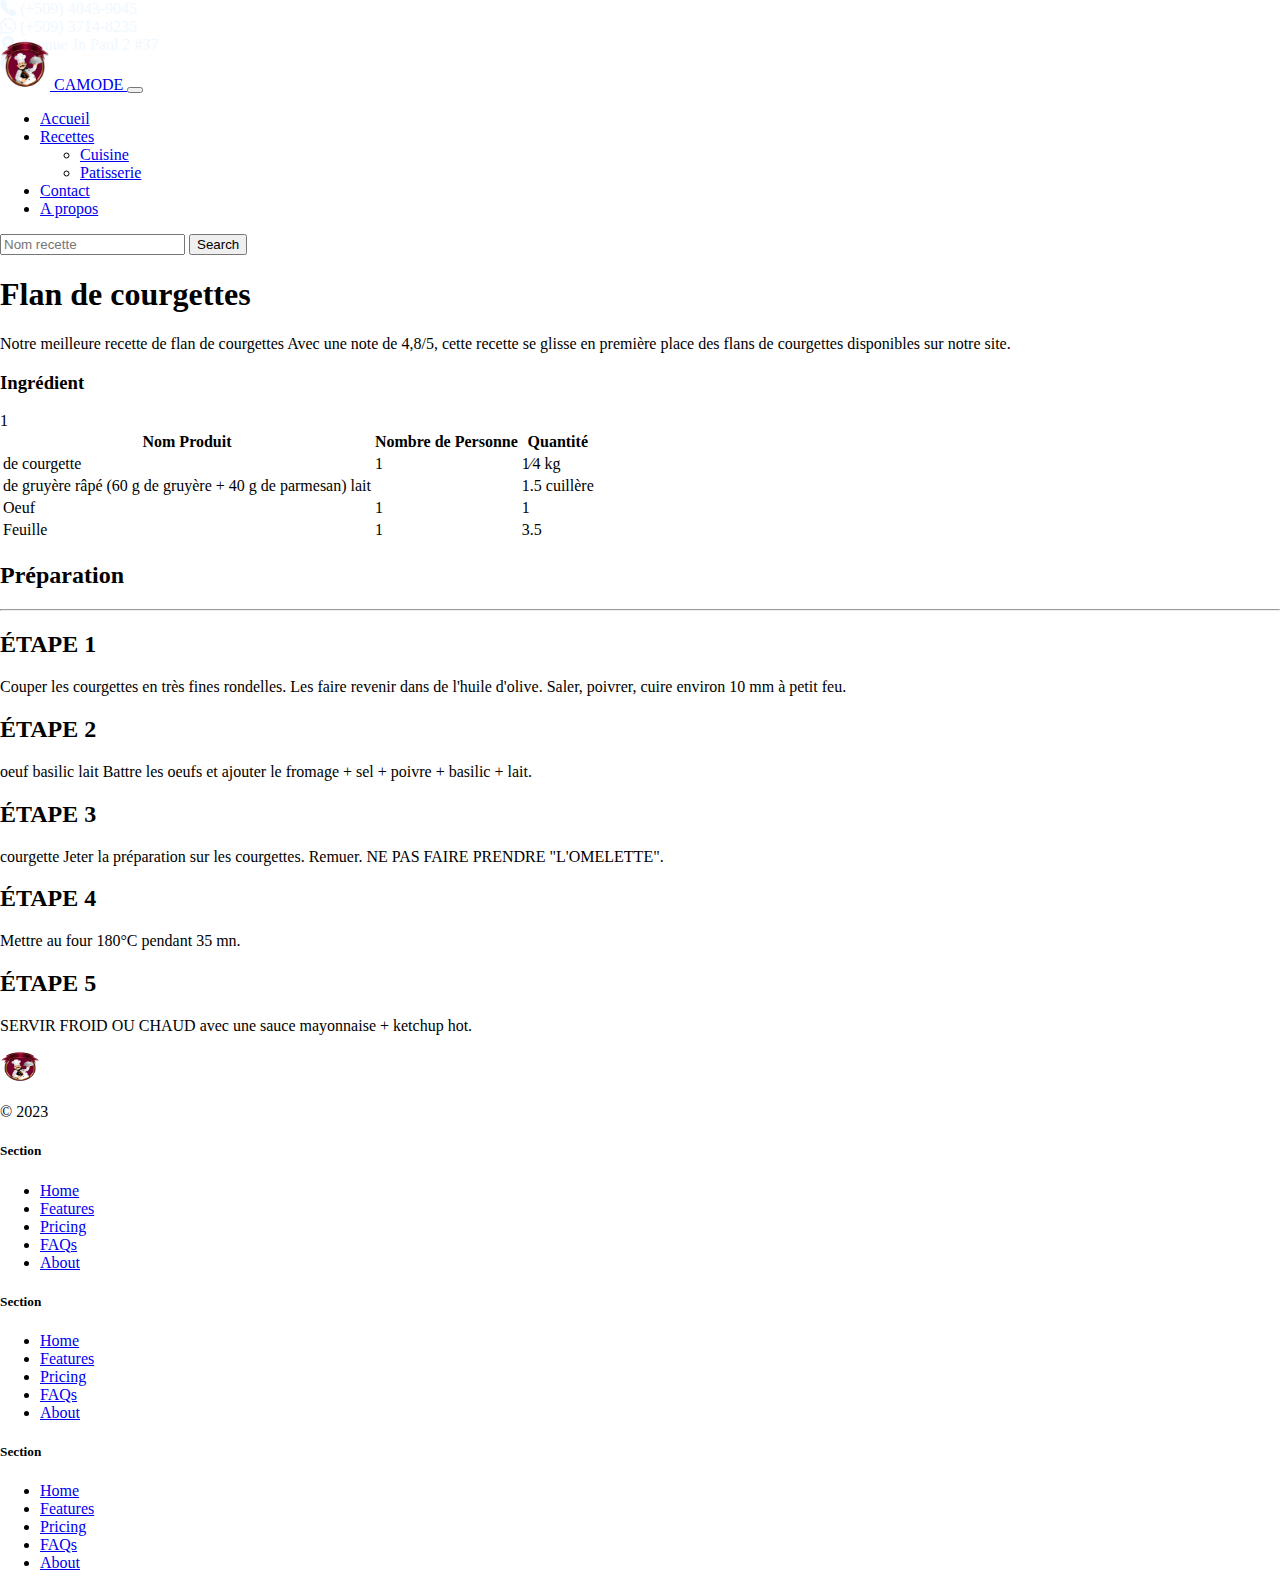
<file: flan-de-fourgettesrecette.html>
<!DOCTYPE html>
<html lang="en">

<head>
    <meta charset="UTF-8">
    <meta name="viewport" content="width=device-width, initial-scale=1.0">
    <link href="https://cdn.jsdelivr.net/npm/bootstrap@5.3.2/dist/css/bootstrap.min.css" rel="stylesheet"
        integrity="sha384-T3c6CoIi6uLrA9TneNEoa7RxnatzjcDSCmG1MXxSR1GAsXEV/Dwwykc2MPK8M2HN" crossorigin="anonymous">
    <script src="https://cdn.jsdelivr.net/npm/bootstrap@5.3.2/dist/js/bootstrap.bundle.min.js"
        integrity="sha384-C6RzsynM9kWDrMNeT87bh95OGNyZPhcTNXj1NW7RuBCsyN/o0jlpcV8Qyq46cDfL"
        crossorigin="anonymous"></script>
    <link rel="stylesheet" href="https://cdn.jsdelivr.net/npm/bootstrap-icons@1.11.1/font/bootstrap-icons.css">
    <link rel="stylesheet" href="Css/style.css">
    <title>Flan de Fourgette </title>
</head>

<body>
    <section class="bg-black head-contact">
        <div class="container text-center">
            <div class="row align-items-center">
                <div class="col-2">
                    <i class="bi bi-telephone-fill"></i> <span>(+509) 4043-9045</span>
                </div>
                <div class="col-2">
                    <i class="bi bi-whatsapp"></i> <span>(+509) 3714-8235</span>
                </div>
                <div class="col-3 ">
                    <i class="bi bi-geo-alt-fill"></i> <span>Avenue Jn Paul 2 #37</span>
                </div>
                <div class="col offset-4">
                    <span><i class="bi bi-facebook"></i></span> <span><i class="bi bi-instagram"></i></span>
                </div>
            </div>
        </div>
    </section>

    <section class="menu-section">
        <nav class="navbar navbar-expand-lg bg-body-tertiary">
            <div class="container-fluid">
                <a class="navbar-brand" href="#">
                    <img src="image/logo.png" class="img-fluid" height="50" width="50" alt="">
                    CAMODE
                </a>
                <button class="navbar-toggler" type="button" data-bs-toggle="collapse"
                    data-bs-target="#navbarSupportedContent" aria-controls="navbarSupportedContent"
                    aria-expanded="false" aria-label="Toggle navigation">
                    <span class="navbar-toggler-icon"></span>
                </button>
                <div class="collapse navbar-collapse" id="navbarSupportedContent">
                    <ul class="navbar-nav me-auto mb-2 mb-lg-0">
                        <li class="nav-item">
                            <a class="nav-link active" aria-current="page" href="index.html">Accueil</a>
                        </li>

                        <li class="nav-item dropdown">
                            <a class="nav-link dropdown-toggle" href="#" role="button" data-bs-toggle="dropdown"
                                aria-expanded="false">
                                Recettes
                            </a>
                            <ul class="dropdown-menu">
                                <li><a class="dropdown-item" href="#">Cuisine</a></li>
                                <li><a class="dropdown-item" href="veloute de courge.html">Patisserie</a></li>
                            </ul>
                        </li>
                        <li class="nav-item" data-bs-toggle="modal" data-bs-target="#exampleModal">
                            <a class="nav-link" href="#">Contact</a>
                        </li>
                        <li class="nav-item" data-bs-toggle="modal" data-bs-target="#about-modal">
                            <a class="nav-link " href="#">A propos</a>
                        </li>
                    </ul>
                    <form class="d-flex" role="search">
                        <input class="form-control me-2" type="search" placeholder="Nom recette" aria-label="Search">
                        <button class="btn btn-outline-success" type="submit">Search</button>
                    </form>
                </div>
            </div>
        </nav>

      
    </section>
    <section>
        <main class="container pt-2">
            <div class="p-4 p-md-5 mb-4 rounded text-body-emphasis bg-body-secondary">
                <div class="col-lg-6 px-0">
                    <h1 class="display-4 fst-italic">Flan de courgettes</h1>
                    <p class="lead my-3">Notre meilleure recette de flan de courgettes Avec une note de 4,8/5, cette
                        recette se glisse en première place des flans de courgettes disponibles sur notre site.</p>
                    <!-- <p class="lead mb-0"><a href="#" class="text-body-emphasis fw-bold">Continue reading...</a></p> -->
                </div>
            </div>

            <!-- <div class="row mb-2">
                <div class="col-md-6">
                    <div
                        class="row g-0 border rounded overflow-hidden flex-md-row mb-4 shadow-sm h-md-250 position-relative">
                        <div class="col p-4 d-flex flex-column position-static">
                            <strong class="d-inline-block mb-2 text-primary-emphasis">World</strong>
                            <h3 class="mb-0">Featured post</h3>
                            <div class="mb-1 text-body-secondary">Nov 12</div>
                            <p class="card-text mb-auto">This is a wider card with supporting text below as a natural
                                lead-in to additional content.</p>
                            <a href="#" class="icon-link gap-1 icon-link-hover stretched-link">
                                Continue reading
                                <svg class="bi">
                                    <use xlink:href="#chevron-right"></use>
                                </svg>
                            </a>
                        </div>
                        <div class="col-auto d-none d-lg-block">
                            <svg class="bd-placeholder-img" width="200" height="250" xmlns="http://www.w3.org/2000/svg"
                                role="img" aria-label="Placeholder: Thumbnail" preserveAspectRatio="xMidYMid slice"
                                focusable="false">
                                <title>Placeholder</title>
                                <rect width="100%" height="100%" fill="#55595c"></rect><text x="50%" y="50%"
                                    fill="#eceeef" dy=".3em">Thumbnail</text>
                            </svg>
                        </div>
                    </div>
                </div>
                <div class="col-md-6">
                    <div
                        class="row g-0 border rounded overflow-hidden flex-md-row mb-4 shadow-sm h-md-250 position-relative">
                        <div class="col p-4 d-flex flex-column position-static">
                            <strong class="d-inline-block mb-2 text-success-emphasis">Design</strong>
                            <h3 class="mb-0">Post title</h3>
                            <div class="mb-1 text-body-secondary">Nov 11</div>
                            <p class="mb-auto">This is a wider card with supporting text below as a natural lead-in to
                                additional content.</p>
                            <a href="#" class="icon-link gap-1 icon-link-hover stretched-link">
                                Continue reading
                                <svg class="bi">
                                    <use xlink:href="#chevron-right"></use>
                                </svg>
                            </a>
                        </div>
                        <div class="col-auto d-none d-lg-block">
                            <svg class="bd-placeholder-img" width="200" height="250" xmlns="http://www.w3.org/2000/svg"
                                role="img" aria-label="Placeholder: Thumbnail" preserveAspectRatio="xMidYMid slice"
                                focusable="false">
                                <title>Placeholder</title>
                                <rect width="100%" height="100%" fill="#55595c"></rect><text x="50%" y="50%"
                                    fill="#eceeef" dy=".3em">Thumbnail</text>
                            </svg>
                        </div>
                    </div>
                </div>
            </div> -->

            <div class="row g-5">
                <div class="col-md-8">
                    <!-- <h3 class="pb-4 mb-4 fst-italic border-bottom">
                        From the Firehose
                    </h3> -->

                    <article class="blog-post">
                        <h3>Ingrédient</h3>
                        <!-- <p>And don't forget about tables in these posts:</p> -->
                        <table class="table">
                            <thead>
                                <tr>
                                    <th>Nom Produit</th>
                                    <th>Nombre de Personne</th>
                                    <th>Quantité</th>
                                </tr>
                            </thead>
                            <tbody>
                                <tr>
                                    <td>de courgette</td>
                                    <td>1</td>
                                    <td>1⁄4 kg</td>
                                </tr>
                                <tr>
                                    <td>de gruyère râpé (60 g de gruyère + 40 g de parmesan)
                                        lait
                                    </td>1
                                    <td>
                                    </td>
                                    <td>1.5 cuillère</td>
                                </tr>
                                <tr>
                                    <td>Oeuf</td>
                                    <td>1</td>
                                    <td>1</td>
                                </tr>
                            </tbody>
                            <tfoot>
                                <tr>
                                    <td>Feuille</td>
                                    <td>1</td>
                                    <td>3.5</td>
                                </tr>
                            </tfoot>
                        </table>

                        <h2 class="display-5 link-body-emphasis mb-1">Préparation</h2>
                        <!-- <p class="blog-post-meta">January 1, 2021 by <a href="#">Mark</a></p> -->

                        <!-- <p>This blog post shows a few different types of content that’s supported and styled with
                            Bootstrap. Basic typography, lists, tables, images, code, and more are all supported as
                            expected.</p> -->
                        <hr>
                        <!-- <p>This is some additional paragraph placeholder content. It has been written to fill the
                            available space and show how a longer snippet of text affects the surrounding content. We'll
                            repeat it often to keep the demonstration flowing, so be on the lookout for this exact same
                            string of text.</p> -->
                        <h2> ÉTAPE 1</h2>
                        <!-- <p>This is an example blockquote in action:</p> -->
                        <!-- <blockquote class="blockquote">
                            <p>Quoted text goes here.</p>
                        </blockquote> -->
                        <p>Couper les courgettes en très fines rondelles. Les faire revenir dans de l'huile d'olive.
                            Saler, poivrer, cuire environ 10 mm à petit feu.</p>

                        <h2> ÉTAPE 2</h2>
                        <p> oeuf
                            basilic
                            lait
                            Battre les oeufs et ajouter le fromage + sel + poivre + basilic + lait.</p>
                        <h2>ÉTAPE 3</h2>
                        <p>
                            courgette
                            Jeter la préparation sur les courgettes. Remuer. NE PAS FAIRE PRENDRE "L'OMELETTE".</p>
                        <h2>ÉTAPE 4</h2>
                        <p>
                            Mettre au four 180°C pendant 35 mn.</p>
                        <h2>ÉTAPE 5</h2>
                        <p>
                            SERVIR FROID OU CHAUD avec une sauce mayonnaise + ketchup hot.

                        </p>
                    </article>

                    <!-- <article class="blog-post">
                        <h2 class="display-5 link-body-emphasis mb-1">New feature</h2>
                        <p class="blog-post-meta">December 14, 2020 by <a href="#">Chris</a></p>

                        <p>This is some additional paragraph placeholder content. It has been written to fill the
                            available space and show how a longer snippet of text affects the surrounding content. We'll
                            repeat it often to keep the demonstration flowing, so be on the lookout for this exact same
                            string of text.</p>
                        <ul>
                            <li>First list item</li>
                            <li>Second list item with a longer description</li>
                            <li>Third list item to close it out</li>
                        </ul>
                        <p>This is some additional paragraph placeholder content. It's a slightly shorter version of the
                            other highly repetitive body text used throughout.</p>
                    </article> -->

                    <!-- <nav class="blog-pagination" aria-label="Pagination">
                        <a class="btn btn-outline-primary rounded-pill" href="#">Older</a>
                        <a class="btn btn-outline-secondary rounded-pill disabled" aria-disabled="true">Newer</a>
                    </nav> -->

                </div>

                <!-- <div class="col-md-4">
                    <div class="position-sticky" style="top: 2rem;">
                        <div class="p-4 mb-3 bg-body-tertiary rounded">
                            <h4 class="fst-italic">About</h4>
                            <p class="mb-0">Customize this section to tell your visitors a little bit about your
                                publication, writers, content, or something else entirely. Totally up to you.</p>
                        </div>

                        <div>
                            <h4 class="fst-italic">Recent posts</h4>
                            <ul class="list-unstyled">
                                <li>
                                    <a class="d-flex flex-column flex-lg-row gap-3 align-items-start align-items-lg-center py-3 link-body-emphasis text-decoration-none border-top"
                                        href="#">
                                        <svg class="bd-placeholder-img" width="100%" height="96"
                                            xmlns="http://www.w3.org/2000/svg" aria-hidden="true"
                                            preserveAspectRatio="xMidYMid slice" focusable="false">
                                            <rect width="100%" height="100%" fill="#777"></rect>
                                        </svg>
                                        <div class="col-lg-8">
                                            <h6 class="mb-0">Example blog post title</h6>
                                            <small class="text-body-secondary">January 15, 2023</small>
                                        </div>
                                    </a>
                                </li>
                                <li>
                                    <a class="d-flex flex-column flex-lg-row gap-3 align-items-start align-items-lg-center py-3 link-body-emphasis text-decoration-none border-top"
                                        href="#">
                                        <svg class="bd-placeholder-img" width="100%" height="96"
                                            xmlns="http://www.w3.org/2000/svg" aria-hidden="true"
                                            preserveAspectRatio="xMidYMid slice" focusable="false">
                                            <rect width="100%" height="100%" fill="#777"></rect>
                                        </svg>
                                        <div class="col-lg-8">
                                            <h6 class="mb-0">This is another blog post title</h6>
                                            <small class="text-body-secondary">January 14, 2023</small>
                                        </div>
                                    </a>
                                </li>
                                <li>
                                    <a class="d-flex flex-column flex-lg-row gap-3 align-items-start align-items-lg-center py-3 link-body-emphasis text-decoration-none border-top"
                                        href="#">
                                        <svg class="bd-placeholder-img" width="100%" height="96"
                                            xmlns="http://www.w3.org/2000/svg" aria-hidden="true"
                                            preserveAspectRatio="xMidYMid slice" focusable="false">
                                            <rect width="100%" height="100%" fill="#777"></rect>
                                        </svg>
                                        <div class="col-lg-8">
                                            <h6 class="mb-0">Longer blog post title: This one has multiple lines!</h6>
                                            <small class="text-body-secondary">January 13, 2023</small>
                                        </div>
                                    </a>
                                </li>
                            </ul>
                        </div>

                        <div class="p-4">
                            <h4 class="fst-italic">Archives</h4>
                            <ol class="list-unstyled mb-0">
                                <li><a href="#">March 2021</a></li>
                                <li><a href="#">February 2021</a></li>
                                <li><a href="#">January 2021</a></li>
                                <li><a href="#">December 2020</a></li>
                                <li><a href="#">November 2020</a></li>
                                <li><a href="#">October 2020</a></li>
                                <li><a href="#">September 2020</a></li>
                                <li><a href="#">August 2020</a></li>
                                <li><a href="#">July 2020</a></li>
                                <li><a href="#">June 2020</a></li>
                                <li><a href="#">May 2020</a></li>
                                <li><a href="#">April 2020</a></li>
                            </ol>
                        </div>

                        <div class="p-4">
                            <h4 class="fst-italic">Elsewhere</h4>
                            <ol class="list-unstyled">
                                <li><a href="#">GitHub</a></li>
                                <li><a href="#">Twitter</a></li>
                                <li><a href="#">Facebook</a></li>
                            </ol>
                        </div>
                    </div>
                </div>
            </div> -->

        </main>
    </section>
    <footer class="row row-cols-1 row-cols-sm-2 row-cols-md-5 py-5 my-5 border-top">
        <div class="col mb-3">
            <a href="/" class="d-flex align-items-center mb-3 link-body-emphasis text-decoration-none">

                <img src="image/logo.png" width="40" height="32" class="bi me-2 img-fluid" alt="">
            </a>
            <p class="text-body-secondary">© 2023</p>
        </div>

        <div class="col mb-3">

        </div>

        <div class="col mb-3">
            <h5>Section</h5>
            <ul class="nav flex-column">
                <li class="nav-item mb-2"><a href="#" class="nav-link p-0 text-body-secondary">Home</a></li>
                <li class="nav-item mb-2"><a href="#" class="nav-link p-0 text-body-secondary">Features</a></li>
                <li class="nav-item mb-2"><a href="#" class="nav-link p-0 text-body-secondary">Pricing</a></li>
                <li class="nav-item mb-2"><a href="#" class="nav-link p-0 text-body-secondary">FAQs</a></li>
                <li class="nav-item mb-2"><a href="#" class="nav-link p-0 text-body-secondary">About</a></li>
            </ul>
        </div>

        <div class="col mb-3">
            <h5>Section</h5>
            <ul class="nav flex-column">
                <li class="nav-item mb-2"><a href="#" class="nav-link p-0 text-body-secondary">Home</a></li>
                <li class="nav-item mb-2"><a href="#" class="nav-link p-0 text-body-secondary">Features</a></li>
                <li class="nav-item mb-2"><a href="#" class="nav-link p-0 text-body-secondary">Pricing</a></li>
                <li class="nav-item mb-2"><a href="#" class="nav-link p-0 text-body-secondary">FAQs</a></li>
                <li class="nav-item mb-2"><a href="#" class="nav-link p-0 text-body-secondary">About</a></li>
            </ul>
        </div>

        <div class="col mb-3">
            <h5>Section</h5>
            <ul class="nav flex-column">
                <li class="nav-item mb-2"><a href="#" class="nav-link p-0 text-body-secondary">Home</a></li>
                <li class="nav-item mb-2"><a href="#" class="nav-link p-0 text-body-secondary">Features</a></li>
                <li class="nav-item mb-2"><a href="#" class="nav-link p-0 text-body-secondary">Pricing</a></li>
                <li class="nav-item mb-2"><a href="#" class="nav-link p-0 text-body-secondary">FAQs</a></li>
                <li class="nav-item mb-2"><a href="#" class="nav-link p-0 text-body-secondary">About</a></li>
            </ul>
        </div>
    </footer>
</body>

</html>
</file>
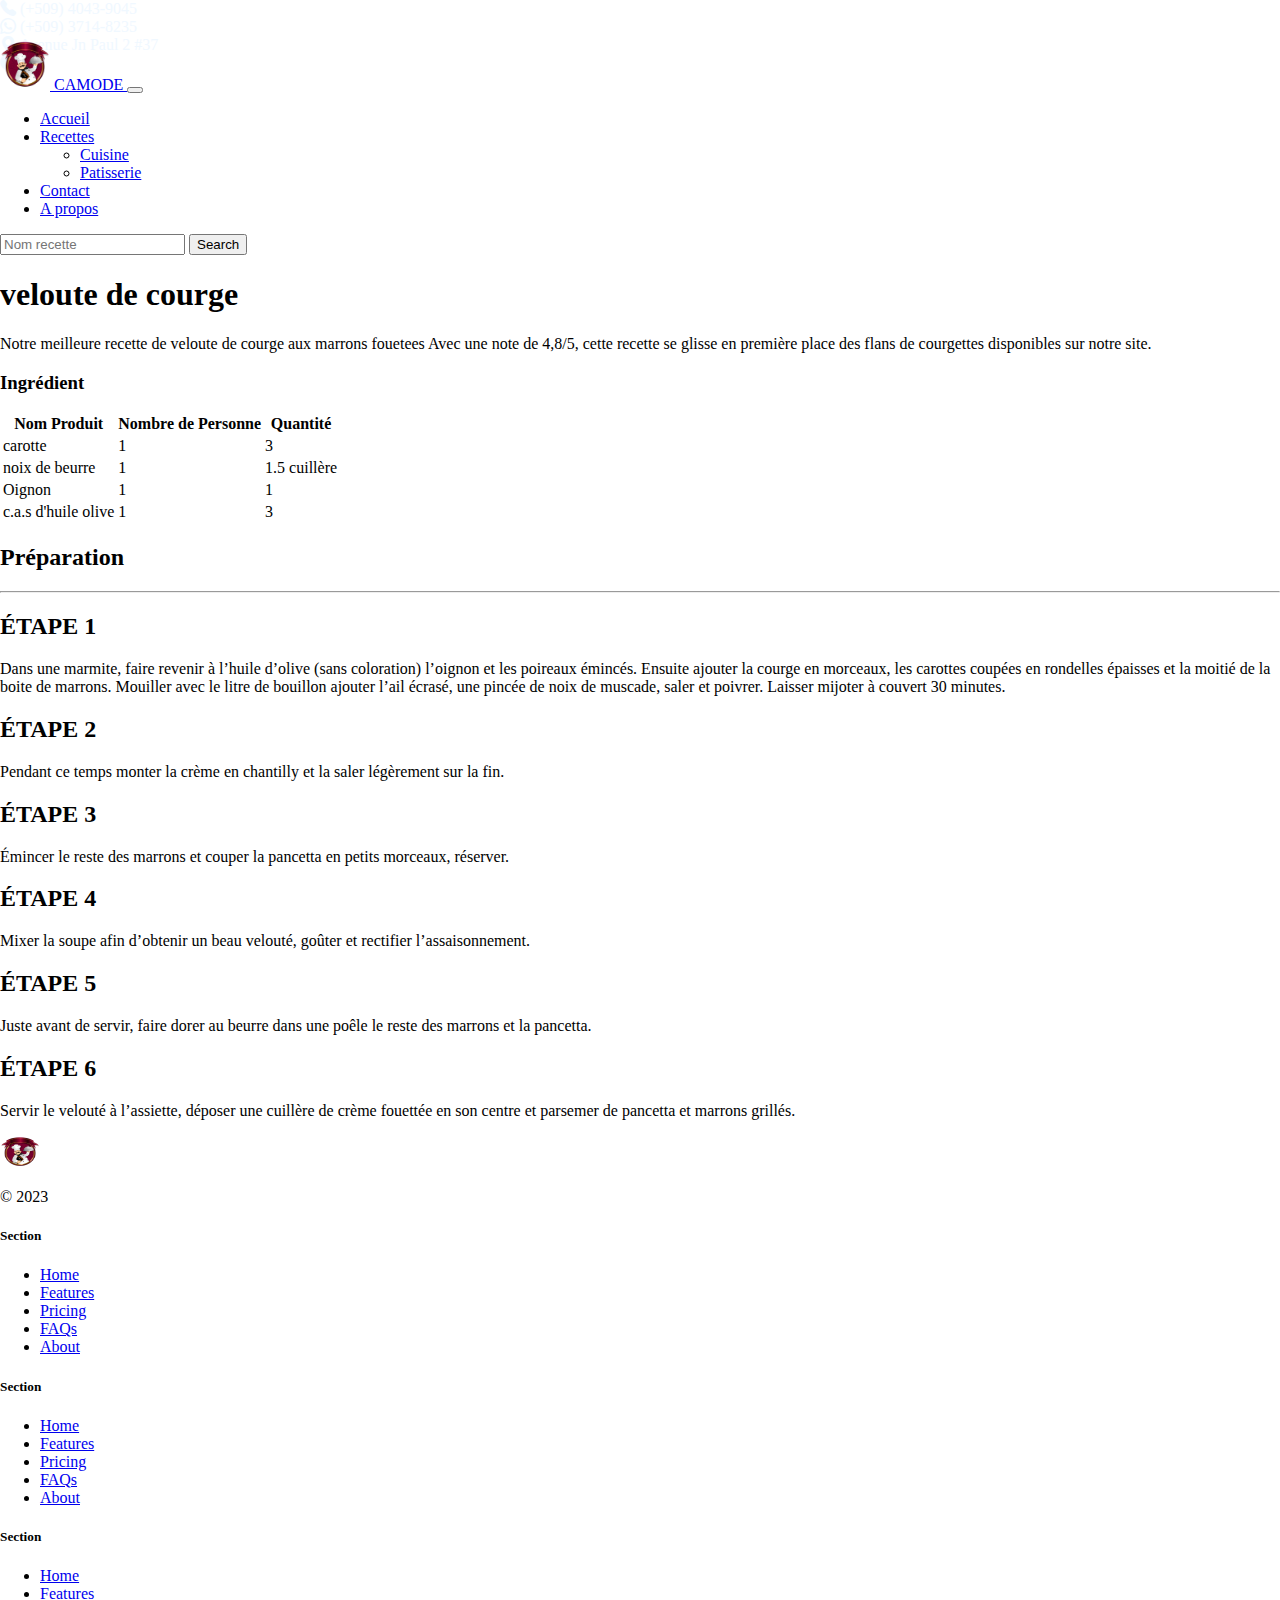
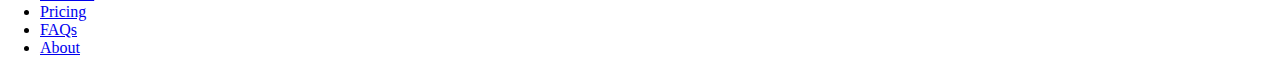
<file: veloute de courge.html>
<!DOCTYPE html>
<html lang="en">

<head>
    <meta charset="UTF-8">
    <meta name="viewport" content="width=device-width, initial-scale=1.0">
    <link href="https://cdn.jsdelivr.net/npm/bootstrap@5.3.2/dist/css/bootstrap.min.css" rel="stylesheet"
        integrity="sha384-T3c6CoIi6uLrA9TneNEoa7RxnatzjcDSCmG1MXxSR1GAsXEV/Dwwykc2MPK8M2HN" crossorigin="anonymous">
    <script src="https://cdn.jsdelivr.net/npm/bootstrap@5.3.2/dist/js/bootstrap.bundle.min.js"
        integrity="sha384-C6RzsynM9kWDrMNeT87bh95OGNyZPhcTNXj1NW7RuBCsyN/o0jlpcV8Qyq46cDfL"
        crossorigin="anonymous"></script>
    <link rel="stylesheet" href="https://cdn.jsdelivr.net/npm/bootstrap-icons@1.11.1/font/bootstrap-icons.css">
    <link rel="stylesheet" href="Css/style.css">
    <title>Flan de Fourgette </title>
</head>

<body>
    <section class="bg-black head-contact">
        <div class="container text-center">
            <div class="row align-items-center">
                <div class="col-2">
                    <i class="bi bi-telephone-fill"></i> <span>(+509) 4043-9045</span>
                </div>
                <div class="col-2">
                    <i class="bi bi-whatsapp"></i> <span>(+509) 3714-8235</span>
                </div>
                <div class="col-3 ">
                    <i class="bi bi-geo-alt-fill"></i> <span>Avenue Jn Paul 2 #37</span>
                </div>
                <div class="col offset-4">
                    <span><i class="bi bi-facebook"></i></span> <span><i class="bi bi-instagram"></i></span>
                </div>
            </div>
        </div>
    </section>

    <section class="menu-section">
        <nav class="navbar navbar-expand-lg bg-body-tertiary">
            <div class="container-fluid">
                <a class="navbar-brand" href="#">
                    <img src="image/logo.png" class="img-fluid" height="50" width="50" alt="">
                    CAMODE
                </a>
                <button class="navbar-toggler" type="button" data-bs-toggle="collapse"
                    data-bs-target="#navbarSupportedContent" aria-controls="navbarSupportedContent"
                    aria-expanded="false" aria-label="Toggle navigation">
                    <span class="navbar-toggler-icon"></span>
                </button>
                <div class="collapse navbar-collapse" id="navbarSupportedContent">
                    <ul class="navbar-nav me-auto mb-2 mb-lg-0">
                        <li class="nav-item">
                            <a class="nav-link active" aria-current="page" href="index.html">Accueil</a>
                        </li>

                        <li class="nav-item dropdown">
                            <a class="nav-link dropdown-toggle" href="#" role="button" data-bs-toggle="dropdown"
                                aria-expanded="false">
                                Recettes
                            </a>
                            <ul class="dropdown-menu">
                                <li><a class="dropdown-item" href="flan-de-fourgettesrecette.html">Cuisine</a></li>
                                <li><a class="dropdown-item" href="#">Patisserie</a></li>
                            </ul>
                        </li>
                        <li class="nav-item" data-bs-toggle="modal" data-bs-target="#exampleModal">
                            <a class="nav-link" href="#">Contact</a>
                        </li>
                        <li class="nav-item" data-bs-toggle="modal" data-bs-target="#about-modal">
                            <a class="nav-link " href="#">A propos</a>
                        </li>
                    </ul>
                    <form class="d-flex" role="search">
                        <input class="form-control me-2" type="search" placeholder="Nom recette" aria-label="Search">
                        <button class="btn btn-outline-success" type="submit">Search</button>
                    </form>
                </div>
            </div>
        </nav>

      
    </section>
    <section>
        <main class="container pt-2">
            <div class="p-4 p-md-5 mb-4 rounded text-body-emphasis bg-body-secondary">
                <div class="col-lg-6 px-0">
                    <h1 class="display-4 fst-italic">veloute de courge</h1>
                    <p class="lead my-3">Notre meilleure recette de veloute de courge aux marrons fouetees Avec une note
                        de 4,8/5, cette
                        recette se glisse en première place des flans de courgettes disponibles sur notre site.</p>
                </div>
            </div>
            <div class="row g-5">
                <div class="col-md-8">
                    <!-- <h3 class="pb-4 mb-4 fst-italic border-bottom">
                        From the Firehose
                    </h3> -->

                    <article class="blog-post">
                        <h3>Ingrédient</h3>
                        <!-- <p>And don't forget about tables in these posts:</p> -->
                        <table class="table">
                            <thead>
                                <tr>
                                    <th>Nom Produit</th>
                                    <th>Nombre de Personne</th>
                                    <th>Quantité</th>
                                </tr>
                            </thead>
                            <tbody>
                                <tr>
                                    <td>carotte</td>
                                    <td>1</td>
                                    <td>3</td>
                                </tr>
                                <tr>
                                    <td>noix de beurre
                                    </td>
                                    <td>
                                        1
                                    </td>
                                    <td>1.5 cuillère</td>
                                </tr>
                                <tr>
                                    <td>Oignon</td>
                                    <td>1</td>
                                    <td>1</td>
                                </tr>
                            </tbody>
                            <tfoot>
                                <tr>
                                    <td>c.a.s d'huile olive</td>
                                    <td>1</td>
                                    <td>3</td>
                                </tr>
                            </tfoot>
                        </table>

                        <h2 class="display-5 link-body-emphasis mb-1">Préparation</h2>
                        <!-- <p class="blog-post-meta">January 1, 2021 by <a href="#">Mark</a></p> -->

                        <!-- <p>This blog post shows a few different types of content that’s supported and styled with
                            Bootstrap. Basic typography, lists, tables, images, code, and more are all supported as
                            expected.</p> -->
                        <hr>
                        <!-- <p>This is some additional paragraph placeholder content. It has been written to fill the
                            available space and show how a longer snippet of text affects the surrounding content. We'll
                            repeat it often to keep the demonstration flowing, so be on the lookout for this exact same
                            string of text.</p> -->
                        <h2> ÉTAPE 1</h2>
                        <!-- <p>This is an example blockquote in action:</p> -->
                        <!-- <blockquote class="blockquote">
                            <p>Quoted text goes here.</p>
                        </blockquote> -->
                        <p>Dans une marmite, faire revenir à l’huile d’olive (sans coloration) l’oignon et les poireaux
                            émincés. Ensuite ajouter la courge en morceaux, les carottes coupées en rondelles épaisses
                            et la moitié de la boite de marrons. Mouiller avec le litre de bouillon ajouter l’ail
                            écrasé, une pincée de noix de muscade, saler et poivrer. Laisser mijoter à couvert 30
                            minutes.</p>

                        <h2> ÉTAPE 2</h2>
                        <p>Pendant ce temps monter la crème en chantilly et la saler légèrement sur la fin.</p>
                        <h2>ÉTAPE 3</h2>
                        <p>
                            Émincer le reste des marrons et couper la pancetta en petits morceaux, réserver.</p>
                        <h2>ÉTAPE 4</h2>
                        <p>
                            Mixer la soupe afin d’obtenir un beau velouté, goûter et rectifier l’assaisonnement.</p>
                        <h2>ÉTAPE 5</h2>
                        <p>
                            Juste avant de servir, faire dorer au beurre dans une poêle le reste des marrons et la
                            pancetta.
                        </p>
                        <h2>ÉTAPE 6</h2>
                        <p>
                            Servir le velouté à l’assiette, déposer une cuillère de crème fouettée en son centre et
                            parsemer de pancetta et marrons grillés.


                        </p>
                    </article>
                </div>
        </main>
    </section>
    <footer class="row row-cols-1 row-cols-sm-2 row-cols-md-5 py-5 my-5 border-top">
        <div class="col mb-3">
            <a href="/" class="d-flex align-items-center mb-3 link-body-emphasis text-decoration-none">

                <img src="image/logo.png" width="40" height="32" class="bi me-2 img-fluid" alt="">
            </a>
            <p class="text-body-secondary">© 2023</p>
        </div>

        <div class="col mb-3">

        </div>

        <div class="col mb-3">
            <h5>Section</h5>
            <ul class="nav flex-column">
                <li class="nav-item mb-2"><a href="#" class="nav-link p-0 text-body-secondary">Home</a></li>
                <li class="nav-item mb-2"><a href="#" class="nav-link p-0 text-body-secondary">Features</a></li>
                <li class="nav-item mb-2"><a href="#" class="nav-link p-0 text-body-secondary">Pricing</a></li>
                <li class="nav-item mb-2"><a href="#" class="nav-link p-0 text-body-secondary">FAQs</a></li>
                <li class="nav-item mb-2"><a href="#" class="nav-link p-0 text-body-secondary">About</a></li>
            </ul>
        </div>

        <div class="col mb-3">
            <h5>Section</h5>
            <ul class="nav flex-column">
                <li class="nav-item mb-2"><a href="#" class="nav-link p-0 text-body-secondary">Home</a></li>
                <li class="nav-item mb-2"><a href="#" class="nav-link p-0 text-body-secondary">Features</a></li>
                <li class="nav-item mb-2"><a href="#" class="nav-link p-0 text-body-secondary">Pricing</a></li>
                <li class="nav-item mb-2"><a href="#" class="nav-link p-0 text-body-secondary">FAQs</a></li>
                <li class="nav-item mb-2"><a href="#" class="nav-link p-0 text-body-secondary">About</a></li>
            </ul>
        </div>

        <div class="col mb-3">
            <h5>Section</h5>
            <ul class="nav flex-column">
                <li class="nav-item mb-2"><a href="#" class="nav-link p-0 text-body-secondary">Home</a></li>
                <li class="nav-item mb-2"><a href="#" class="nav-link p-0 text-body-secondary">Features</a></li>
                <li class="nav-item mb-2"><a href="#" class="nav-link p-0 text-body-secondary">Pricing</a></li>
                <li class="nav-item mb-2"><a href="#" class="nav-link p-0 text-body-secondary">FAQs</a></li>
                <li class="nav-item mb-2"><a href="#" class="nav-link p-0 text-body-secondary">About</a></li>
            </ul>
        </div>
    </footer>
</body>

</html>
</file>
<file: Css/style.css>
.head-contact{
    color:aliceblue;
    height: 40px;
}
**,body,html{
    width: 100%;
    padding: 0;
    margin: 0;
}
div.container div.text-center{

    height: 40px;

}
body {
    margin: 0;
    font-family: var(--bs-body-font-family);
    font-size: var(--bs-body-font-size);
    font-weight: var(--bs-body-font-weight);
    line-height: var(--bs-body-line-height);
    color: var(--bs-body-color);
    text-align: var(--bs-body-text-align);
    background-color: var(--bs-body-bg);
    -webkit-text-size-adjust: 100%;
    -webkit-tap-highlight-color: transparent;
}
@media screen and (max-width: 720px) {
    .head-contact{
        display: none;
    }
}
</file>
